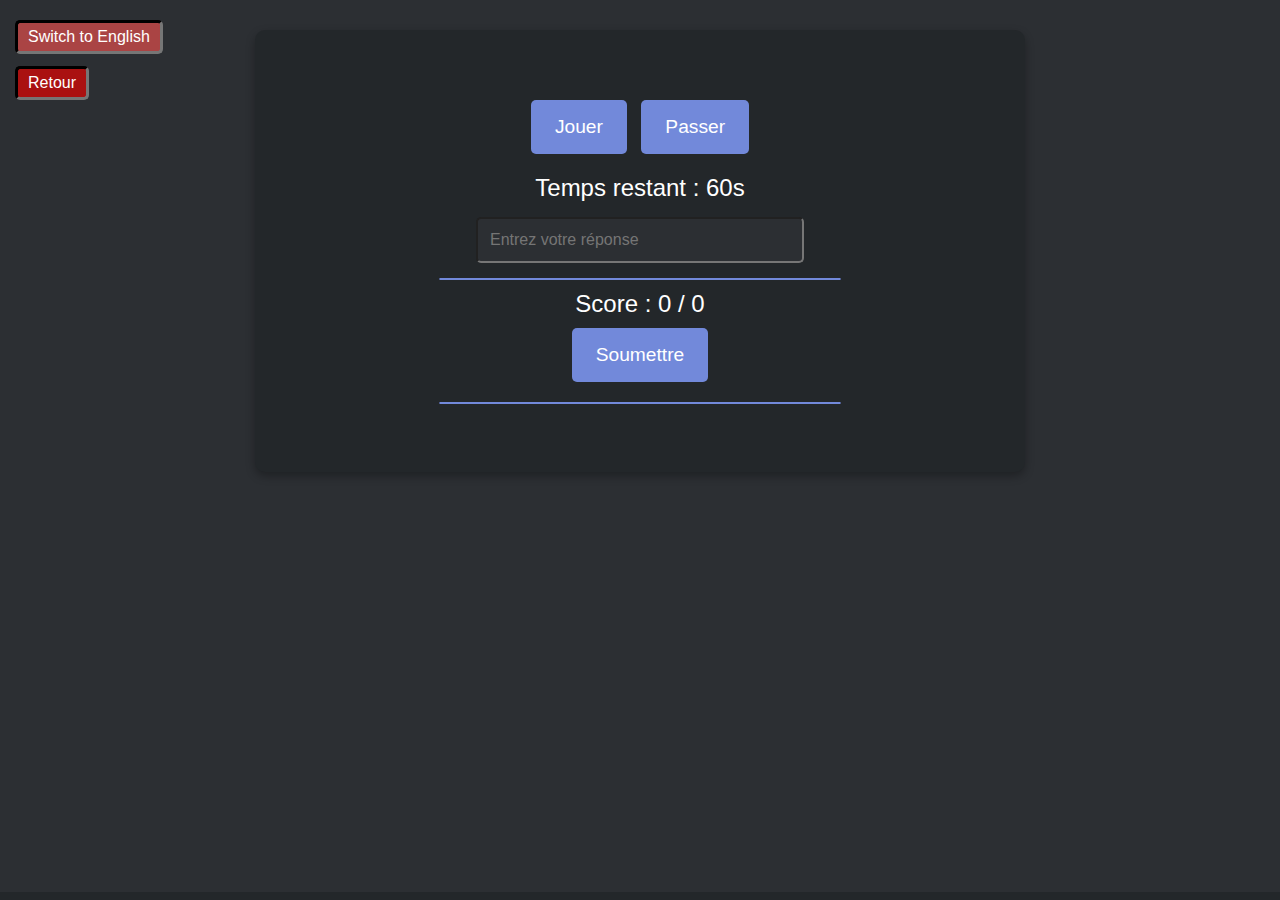
<file: blitz/blitz.html>
<!DOCTYPE html>
<html lang="fr">
<head>
  <meta charset="UTF-8">
  <meta name="viewport" content="width=device-width, initial-scale=1.0">
  <title>Infinite Heardle Mode Blitz</title>
  <link rel="stylesheet" href="blitz.css">
</head>
<body>
  <div id="header">
    <button id="languageToggle">Changer de langue</button>
    <button id="backButton">Retour</button>
  </div>

  
  <div id="game-container">
    <button id="playButton">Play</button>
    <button id="skipButton">Skip</button>
    <div id="timerDisplay">Time Remaining : 60s</div>
    <input type="text" id="answerInput" placeholder="Entrez votre réponse ici">
    <ul id="suggestionsList"></ul> <!-- Liste pour afficher les suggestions -->
    <div id="scoreDisplay">Score : 0</div>
    <button id="submitButton">Submit</button>
     <div id="feedbackMessage"></div>
    <div id="player-container">
      <iframe id="soundcloud-player" width="100%" height="166" scrolling="no" frameborder="no" allow="autoplay"></iframe>
    </div>
  </div>
  
  
  <script defer src="https://w.soundcloud.com/player/api.js"></script>
  <script src="/musique.js"></script>
  <script src="/reponse.js"></script>
  <script src="blitz.js"></script>
  
  
  <div id="progressContainer">
    <div id="progressBar"></div>
</div>
</body>
</html>
</file>
<file: blitz/blitz.css>
/* Styles de base */
body {
  margin: 0;
  font-family: Arial, sans-serif;
  display: flex;
  flex-direction: column; /* Dispose les éléments de haut en bas */
  justify-content: flex-start; /* Aligne au début de l'écran */
  align-items: center;
  height: 100vh;
  background-color: #2c2f33; /* Fond gris foncé */
  color: #ffffff; /* Texte blanc */
}

/* Conteneur de jeu */
#game-container {
  text-align: center;
  background-color: #23272a;
  padding: 60px; /* Augmente le padding pour rendre le conteneur plus grand */
  border-radius: 10px;
  width: 90%;
  max-width: 650px; /* Augmente la largeur maximale du conteneur */
  box-shadow: 0 4px 10px rgba(0, 0, 0, 0.3);
  margin-top: 30px; /* Ajoute un margin-top pour espacer le conteneur du haut */
  height: auto; /* Laisse la hauteur s'ajuster automatiquement */
  overflow: hidden; /* Cache le débordement du contenu */
}

/* Titre */
h1 {
  font-size: 2em; /* Augmente la taille du titre */
  color: #ffffff;
  margin-bottom: 20px;
}

/* Boutons */
button {
  background-color: #7289da;
  color: #ffffff;
  border: none;
  padding: 16px 24px; /* Augmente le padding pour les boutons */
  font-size: 1.2em; /* Augmente la taille de la police des boutons */
  border-radius: 5px;
  cursor: pointer;
  transition: background-color 0.3s;
  margin: 10px 5px;
}

button:hover {
  background-color: #5b6eae;
}

button:active {
  background-color: #4a5b8a;
}

/* Affichage du timer et du score */
#timerDisplay, #scoreDisplay {
  font-size: 1.5em; /* Augmente la taille du texte pour le timer et le score */
  margin-top: 10px;
}

/* Champ de saisie */
#answerInput {
  width: 100%; /* Utilise 100% de la largeur du conteneur */
  max-width: 300px; /* Limite la largeur du champ de saisie */
  padding: 12px; /* Augmente le padding pour le champ de saisie */
  margin: 15px auto; /* Centrage horizontal */
  border-radius: 5px;
  background-color: #2c2f33;
  color: #ffffff;
  font-size: 1em; /* Augmente la taille de la police */
  display: block; /* Assure le centrage dans le conteneur */
}

/* Style de la liste de suggestions */
#suggestionsList {
  list-style-type: none;
  padding: 0;
  margin: 8px auto; /* Centrage horizontal */
  border: 0.2px solid #7289da;
  border-radius: 5px;
  width: 100%;
  max-width: 400px; /* Limite la largeur de la liste */
  z-index: 1000;
  max-height: 300px; /* Limite la hauteur pour un bon affichage */
  overflow-y: auto; /* Ajoute un défilement si trop d'éléments */
}

#suggestionsList li {
  padding: 10px; /* Augmente le padding pour les éléments de la liste */
  cursor: pointer;
  font-size: 1em; /* Augmente la taille de la police des suggestions */
  text-align: left; /* Alignement à gauche pour chaque option */
}

#suggestionsList li:hover {
  background-color: #5b6eae;
}

/* Style du lecteur SoundCloud */
#player-container {
  display: none;
}

/* Message de feedback */
#feedbackMessage {
  margin-top: 10px;
  font-size: 1em;
  color: #ff4d4d; /* Rouge clair pour les messages d'erreur */
  font-weight: bold;
}

/* Barre de progression */
#progressContainer {
  position: fixed;
  bottom: 0;
  left: 0;
  width: 100%;
  height: 8px;
  background-color: #23272a; /* Couleur de fond de la barre */
}

#progressBar {
  height: 100%;
  width: 0%;
  background-color: #7289da; /* Couleur de la barre de progression */
  transition: width 0.1s; /* Transition douce de la barre */
}

#header {
    position: absolute; /* Positionnement absolu pour le header */
    top: 10px; /* Ajustez la position verticale */
    left: 10px; /* Ajustez la position horizontale */
    z-index: 1000; /* Assurez-vous qu'il se trouve au-dessus d'autres éléments */
    display: flex; /* Utilise le modèle flexbox */
    flex-direction: column; /* Aligne les enfants en colonne */
    align-items: flex-start; /* Aligne les boutons à gauche */
}

#header button {
    margin-bottom: 2px; /* Espace entre les boutons */
}


#languageToggle {
    padding: 5px 10px; /* Ajouter un peu de rembourrage */
    font-size: 16px; /* Taille de la police */
    background-color: #aa4444;
    cursor: pointer; /* Changer le curseur au survol */
    border-style: inset;
    border-color: #222222;
}
#backButton {
    padding: 5px 10px; /* Ajouter un peu de rembourrage */
    font-size: 16px; /* Taille de la police */
    background-color: #aa1111;
    cursor: pointer; /* Changer le curseur au survol */
    border-style: inset;
    border-color: #222222;
}
</file>
